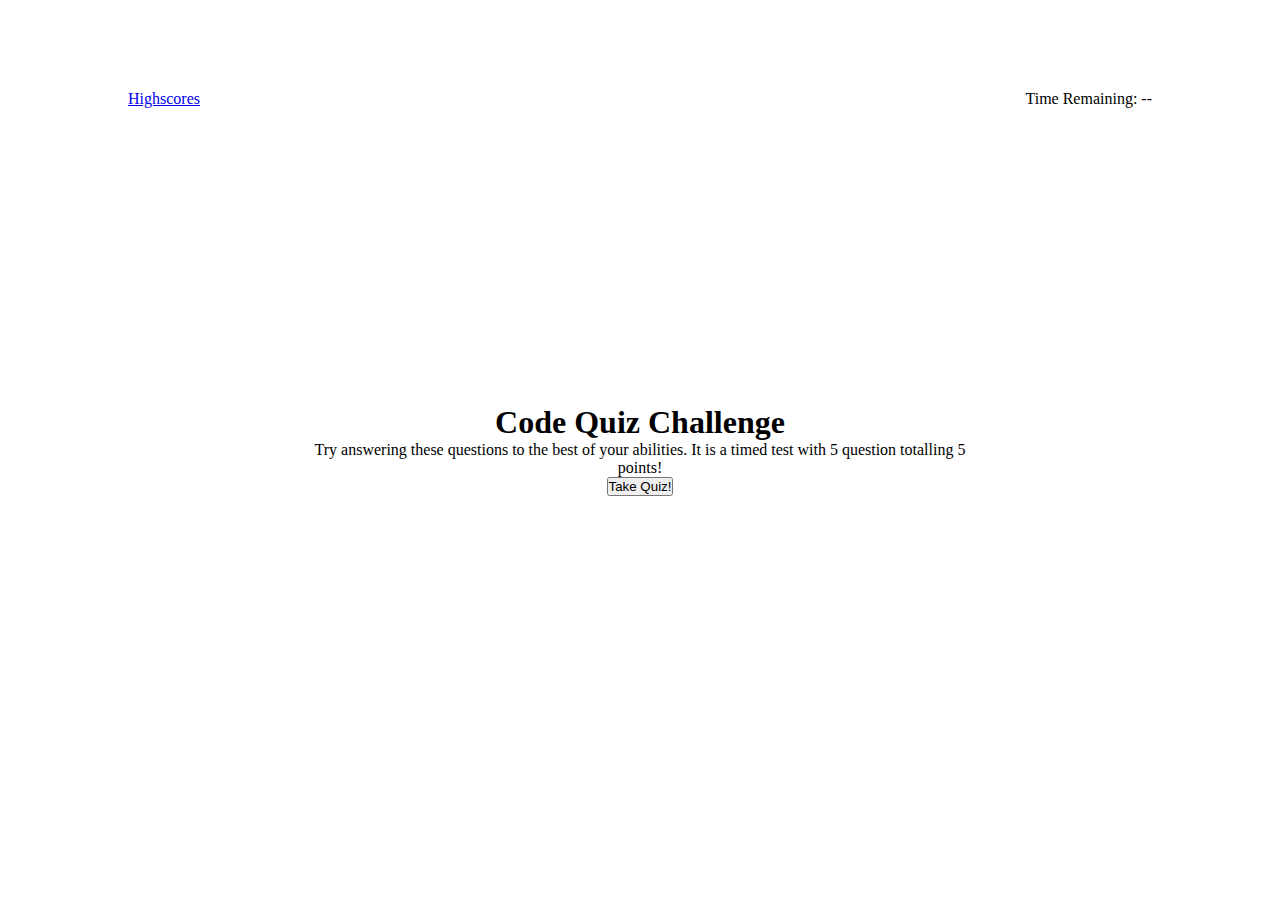
<file: index.html>
<!DOCTYPE html>
<html lang="en">
<head>
    <meta charset="UTF-8">
    <meta http-equiv="X-UA-Compatible" content="IE=edge">
    <meta name="viewport" content="width=device-width, initial-scale=1.0">
    <link href="https://cdn.jsdelivr.net/npm/bootstrap@5.1.3/dist/css/bootstrap.min.css" rel="stylesheet" integrity="sha384-1BmE4kWBq78iYhFldvKuhfTAU6auU8tT94WrHftjDbrCEXSU1oBoqyl2QvZ6jIW3" crossorigin="anonymous">
    <link rel="stylesheet" href="./Assets/style.css">
    <title>Code Quiz</title>
</head>
<body>
    <a href="./highscores.html" id="highscore" class="btn btn-primary">Highscores</a>
    <section id="card" class="jumbotron">
        <div id="timer"  class="btn btn-primary">Time Remaining: --</div>
        <div id="questionsDiv" class="border border-primary border-2 p-10">
            <h1 class="origin">Code Quiz Challenge</h1>
            <p class="origin">Try answering these questions to the best of your abilities. It is a timed test with 5 question totalling 5 points! </p>
            <ul id="choices"></ul>
            <button id="startQuiz" class="btn btn-primary">Take Quiz!</button>
        </div>
    </section>
    <script src="script.js"></script>

</body>
</html>
</file>
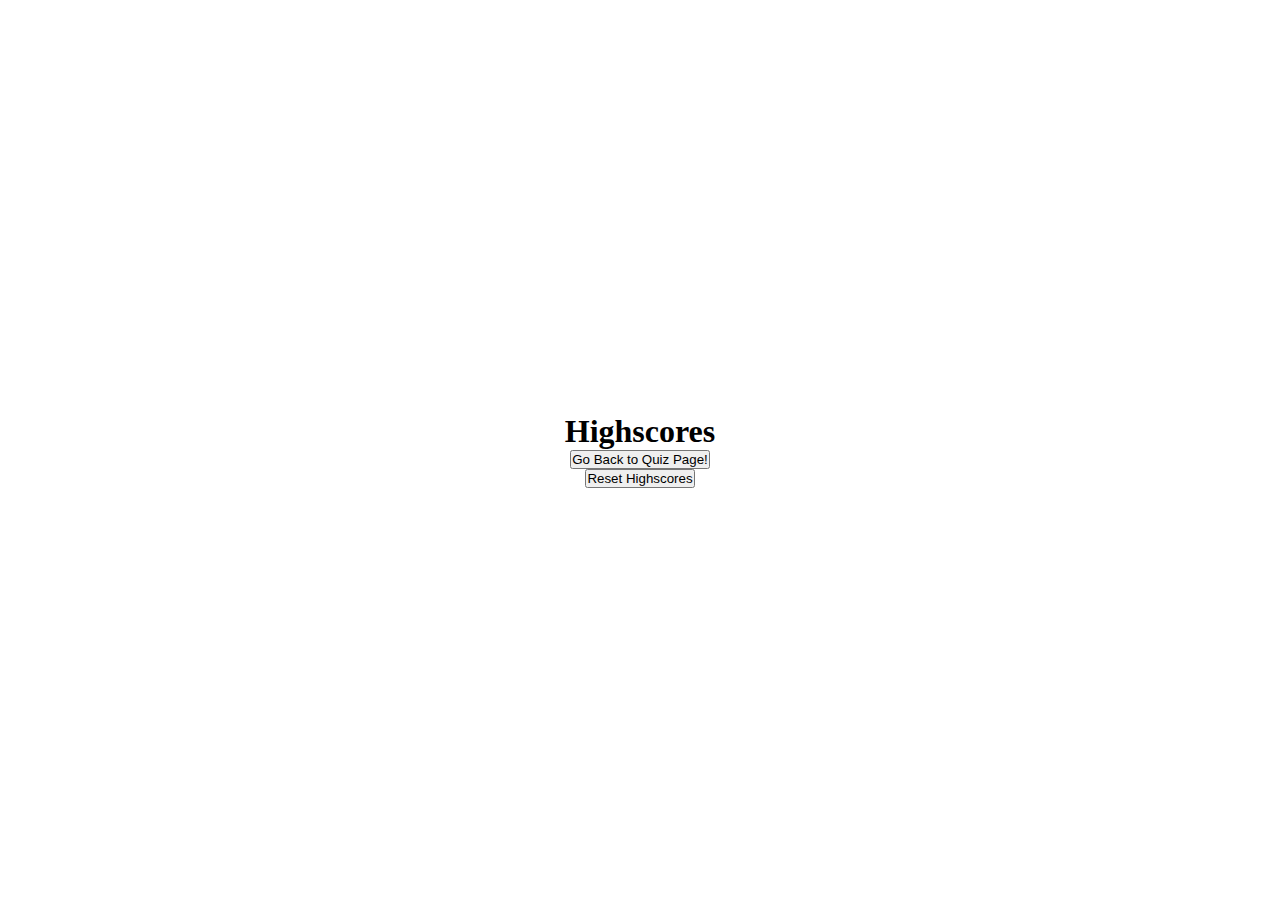
<file: highscores.html>
<!DOCTYPE html>
<html lang="en">
<head>
    <meta charset="UTF-8">
    <meta http-equiv="X-UA-Compatible" content="IE=edge">
    <meta name="viewport" content="width=device-width, initial-scale=1.0">
    <link href="https://cdn.jsdelivr.net/npm/bootstrap@5.1.3/dist/css/bootstrap.min.css" rel="stylesheet" integrity="sha384-1BmE4kWBq78iYhFldvKuhfTAU6auU8tT94WrHftjDbrCEXSU1oBoqyl2QvZ6jIW3" crossorigin="anonymous">
    <link rel="stylesheet" href="Assets/style.css">
    <title>Document</title>
</head>
<body>
    <div id="container" >
        <div></div>
        <div id="questionsDiv" class="border border-primary border-2">
            <h1 class=>Highscores</h1>
            <ul id="highScore" class=""></ul>
            <button id="goBack">Go Back to Quiz Page!</button>
            <button id="clear">Reset Highscores</button>
        </div>

    </div>
    <script src="./highscores.js"></script>
</body>
</html>
</file>
<file: Assets/style.css>
* {
    margin: 0;
    padding: 0;
}

body {
    display: flex;
    justify-content: center;
    align-items: center;
    width: 100vw;
    height: 100vh;
}

#card {
    display: flex;
    justify-content: center;
    align-items: center;

}

#questionsDiv {
    padding: 3%;
    text-align: center;
}

#highscore {
    position: absolute;
    top: 10%;
    left: 10%;


}

#Submit {
    margin-top: 10px;
}

#timer {
    position: absolute;
    top: 10%;
    right: 10%;
}
</file>
